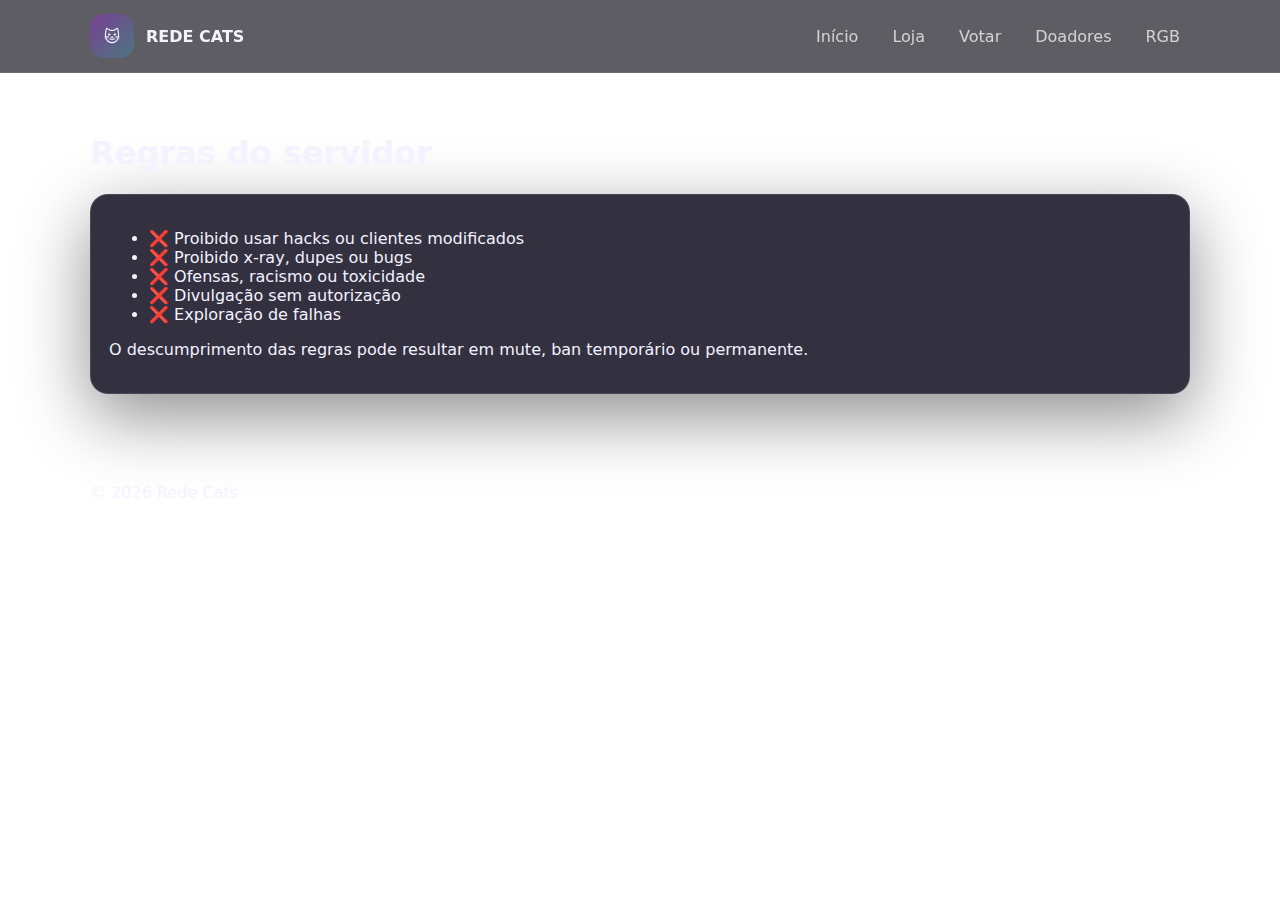
<file: regras.html>
<!doctype html>
<html lang="pt-br">
<head>
  <meta charset="utf-8">
  <title>Rede Cats • Regras</title>
  <meta name="viewport" content="width=device-width, initial-scale=1">
  <link rel="stylesheet" href="assets/style.css">
</head>

<body>
  <header class="topbar">
    <div class="container topbar__content">
      <div class="brand">
        <div class="logo">🐱</div>
        <strong class="brand__name">REDE CATS</strong>
      </div>
      <nav class="nav">
        <a href="index.html">Início</a>
        <a href="loja.html">Loja</a>
        <a href="votar.html">Votar</a>
        <a href="doadores.html">Doadores</a>
        <a href="rgb.html">RGB</a>
      </nav>
    </div>
  </header>

  <main class="section">
    <div class="container">
      <h1>Regras do servidor</h1>

      <div class="card">
        <ul class="muted">
          <li>❌ Proibido usar hacks ou clientes modificados</li>
          <li>❌ Proibido x-ray, dupes ou bugs</li>
          <li>❌ Ofensas, racismo ou toxicidade</li>
          <li>❌ Divulgação sem autorização</li>
          <li>❌ Exploração de falhas</li>
        </ul>
        <p class="muted small">
          O descumprimento das regras pode resultar em mute, ban temporário ou permanente.
        </p>
      </div>
    </div>
  </main>

  <footer class="footer">
    <div class="container footer__content">
      <span class="muted small">© <span id="year"></span> Rede Cats</span>
    </div>
  </footer>

  <script src="assets/app.js" defer></script>
</body>
</html>
</file>
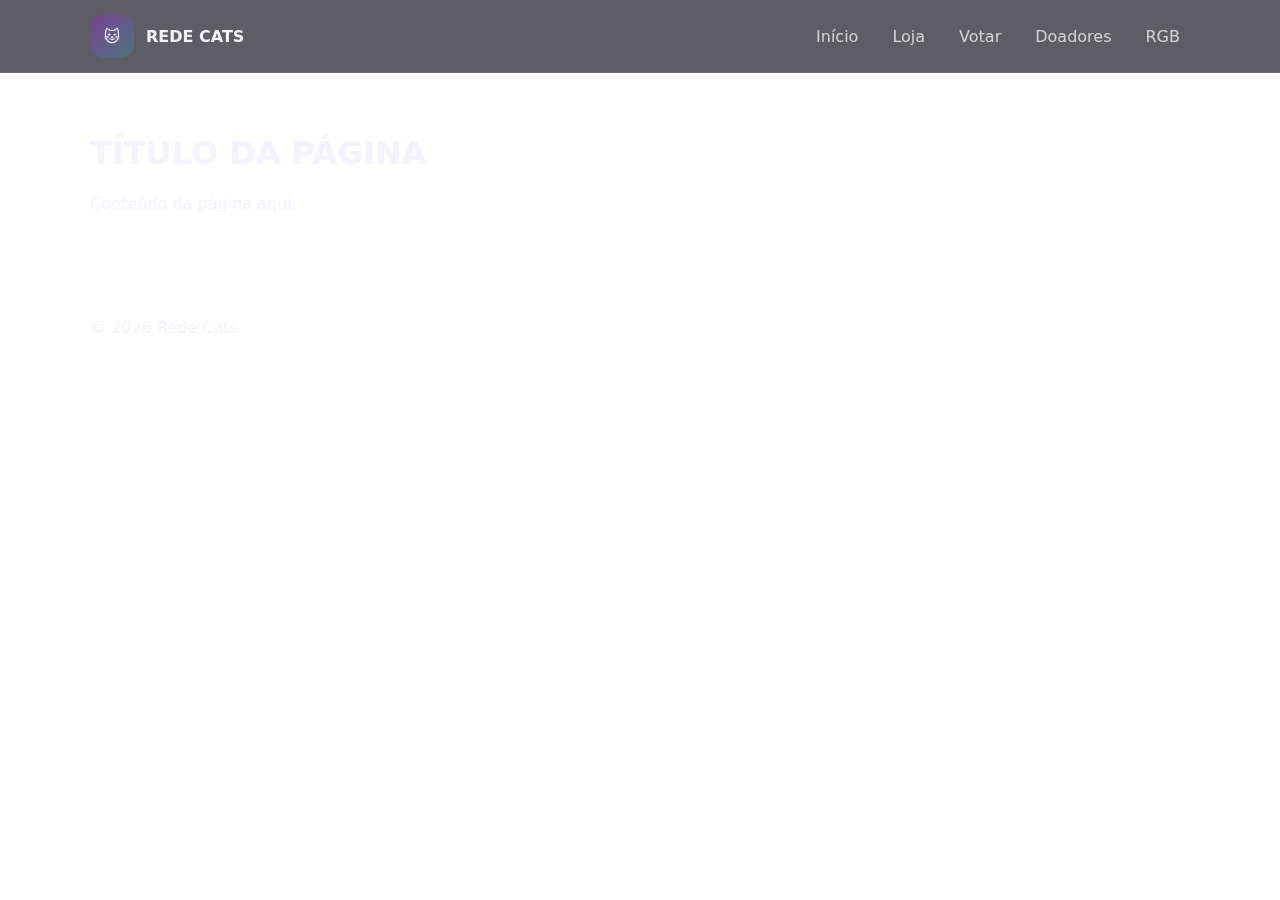
<file: votar.html>
<!doctype html>
<html lang="pt-br">
<head>
  <meta charset="utf-8" />
  <meta name="viewport" content="width=device-width,initial-scale=1" />
  <title>Rede Cats</title>
  <link rel="stylesheet" href="assets/style.css?v=20260305" />
</head>

<body>
  <header class="topbar">
    <div class="container topbar__content">
      <div class="brand">
        <div class="logo">🐱</div>
        <strong class="brand__name">REDE CATS</strong>
      </div>

      <nav class="nav">
        <a href="index.html">Início</a>
        <a href="loja.html">Loja</a>
        <a href="votar.html">Votar</a>
        <a href="doadores.html">Doadores</a>
        <a href="rgb.html">RGB</a>
      </nav>
    </div>
  </header>

  <main class="section">
    <div class="container">
      <h1>TÍTULO DA PÁGINA</h1>
      <p class="muted">
        Conteúdo da página aqui.
      </p>
    </div>
  </main>

  <footer class="footer">
    <div class="container footer__content">
      <span class="muted small">© <span id="year"></span> Rede Cats</span>
    </div>
  </footer>

  <script src="assets/app.js?v=20260305" defer></script>
</body>
</html>
</file>
<file: assets/style.css>
:root{
  --bg0:#070611;
  --bg1:#0b0a16;
  --text:#f3f2ff;
  --muted:rgba(255,255,255,.72);
  --p1:#b100ff;
  --p2:#00e5ff;
  --shadow: 0 22px 70px rgba(0,0,0,.45);
  --radius:18px;
}

*{box-sizing:border-box}
html,body{margin:0;padding:0;height:100%;font-family:system-ui;color:var(--text);}

/* ===== FUNDO ANIMADO ===== */
.bg-animated{
  position:fixed;
  inset:0;
  z-index:-2;
  overflow:hidden;
}

.bg-image{
  position:absolute;
  inset:-10%;
  background:url("img/spawn.jpg") center/cover no-repeat;
  opacity:.18;
  filter: blur(6px) saturate(1.1);
  animation: bgMove 90s ease-in-out infinite alternate;
}

.bg-glow{
  position:absolute;
  inset:0;
  background:
    radial-gradient(600px 400px at 20% 30%, rgba(177,0,255,.22), transparent 60%),
    radial-gradient(600px 400px at 80% 60%, rgba(0,229,255,.18), transparent 60%);
  animation: glowPulse 14s ease-in-out infinite;
}

@keyframes bgMove{
  from{ transform: scale(1) translate(0,0); }
  to{ transform: scale(1.08) translate(-40px,-30px); }
}
@keyframes glowPulse{
  0%,100%{ opacity:.45; }
  50%{ opacity:.65; }
}

/* ===== CONTEÚDO ===== */
.site-content{ position:relative; z-index:1; }

.container{width:min(1100px,92%);margin:0 auto}
a{text-decoration:none;color:inherit}

/* TOPBAR */
.topbar{
  position:sticky;top:0;z-index:5;
  backdrop-filter:blur(14px);
  background:rgba(7,6,17,.65);
  border-bottom:1px solid rgba(255,255,255,.1);
}
.topbar__content{display:flex;justify-content:space-between;align-items:center;padding:14px 0}
.brand{display:flex;gap:12px;align-items:center}
.logo{width:44px;height:44px;border-radius:14px;display:grid;place-items:center;background:linear-gradient(135deg,rgba(177,0,255,.3),rgba(0,229,255,.18))}
.brand__name{font-weight:900}
.brand__tag{font-size:.85rem;color:var(--muted)}
.nav{display:flex;gap:14px;align-items:center}
.nav a{padding:10px;border-radius:12px;color:var(--muted)}
.nav a:hover{background:rgba(255,255,255,.06);color:#fff}

/* HERO */
.hero{padding:60px 0 30px}
.hero__grid{display:grid;grid-template-columns:1.2fr .8fr;gap:22px}
.hero__actions{display:flex;gap:10px;margin-top:12px}
.accent{background:linear-gradient(90deg,var(--p1),var(--p2));-webkit-background-clip:text;color:transparent}

/* CARDS */
.card{
  background:rgba(15,12,31,.85);
  border:1px solid rgba(255,255,255,.12);
  border-radius:var(--radius);
  padding:18px;
  box-shadow:var(--shadow);
}

/* IP */
.ip-card{display:flex;justify-content:space-between;gap:14px;margin:18px 0}
.ip{font-family:monospace}
.btn{padding:10px 14px;border-radius:14px;border:0;background:linear-gradient(90deg,var(--p1),var(--p2));font-weight:800}

/* BANNER */
.banner{background:rgba(10,9,22,.75);border-radius:var(--radius);padding:18px}
.stats{display:grid;grid-template-columns:repeat(3,1fr);gap:10px;margin-top:14px}
.stat{background:rgba(255,255,255,.05);border-radius:14px;padding:12px}

/* HOME LOWER */
.section{padding:40px 0}
.home-lower__grid{display:grid;grid-template-columns:360px 1fr;gap:20px}
.link-card{display:flex;gap:14px;align-items:center;margin-bottom:12px}
.link-card img{width:44px}
.stage-placeholder{
  height:320px;border-radius:16px;
  border:1px dashed rgba(255,255,255,.2);
  display:flex;align-items:center;justify-content:center;
}

/* FOOTER */
.footer{padding:30px 0}
.footer__content{display:flex;justify-content:space-between;border-top:1px solid rgba(255,255,255,.12);padding-top:18px}

/* TOAST */
.toast{
  position:fixed;bottom:20px;left:50%;transform:translateX(-50%);
  background:#000;padding:10px 14px;border-radius:12px;
  opacity:0;transition:.2s
}
.toast.show{opacity:1}

/* MOBILE */
@media(max-width:900px){
  .hero__grid,.home-lower__grid{grid-template-columns:1fr}
  .nav{display:none}
}
</file>
